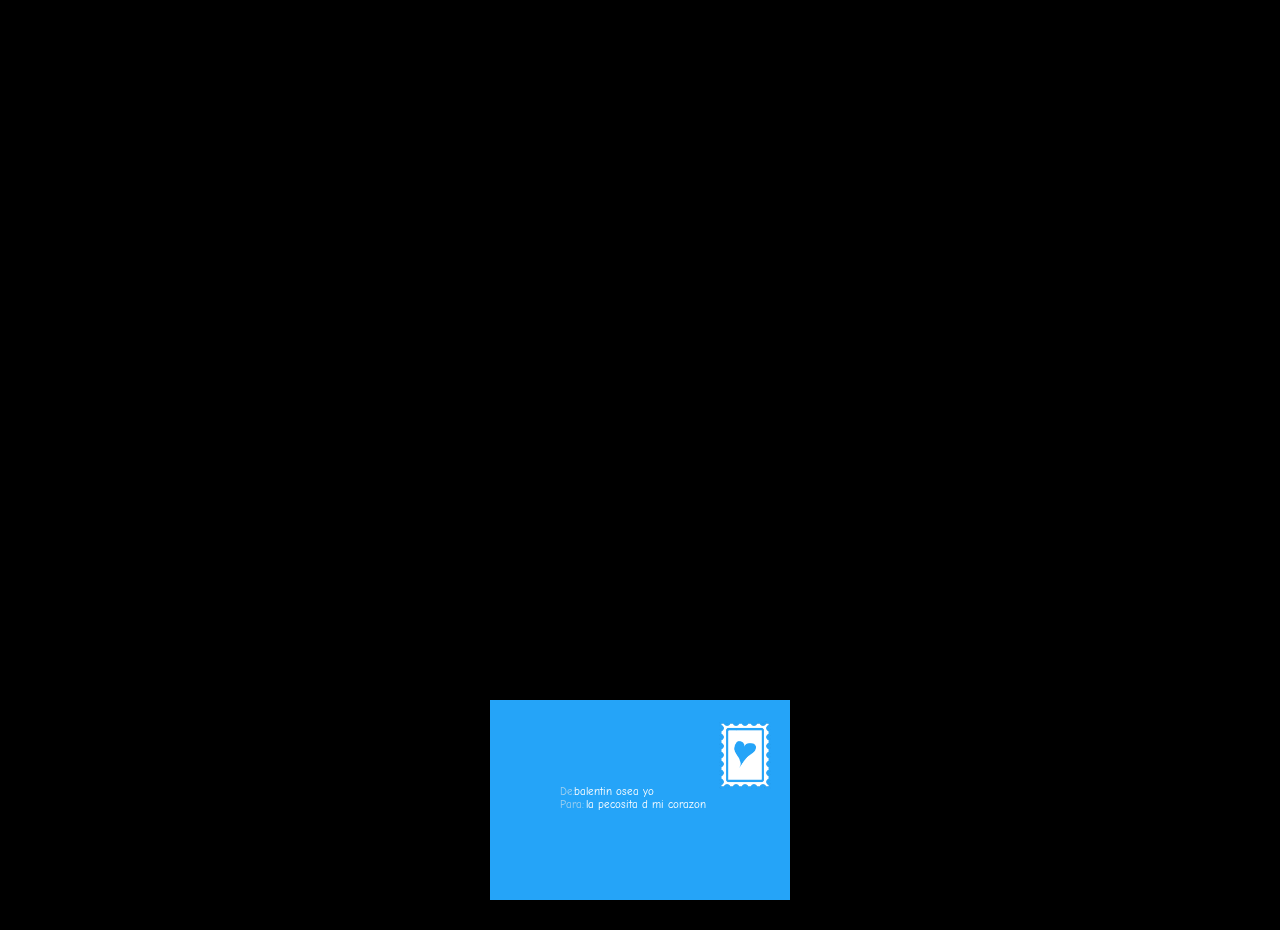
<file: que/nuevo/index.html>
<!DOCTYPE html>
<html lang="es">
<head>
    <meta charset="UTF-8">
    <meta http-equiv="X-UA-Compatible" content="IE=edge">
    <meta name="viewport" content="width=device-width, initial-scale=1.0">
    <link rel="stylesheet" href="style.css">
    <title>miamormividamicielomicorason</title>
</head>
<body>
  <link href="https://fonts.googleapis.com/css2?family=Parisienne&display=swap" rel="stylesheet">
  <link href="https://fonts.googleapis.com/css2?family=Comic+Neue&display=swap" rel="stylesheet">
  <div class="rectangle-container">
    <div class="sobre" onclick="flipCard()">
        <div class="front">
            <span class="text1">
                De: <br>
                Para:
            </span>
            <span class="text2">
                balentin osea yo <br>
                &nbsp;&nbsp;&nbsp;la pecosita d mi corazon
            </span>
            <img src="sello.png" alt="sellazo" class="imagen">
        </div>
        <div class="back">
          <div class="triangulo triangulo1"></div>
          <div class="triangulo triangulo2"></div>
          <div class="triangulo3"></div>
          <div class="triangulo4"></div>
          <div class="animacion-corazones" id="animacion-corazones"></div>
          <div class="hoja-container" onclick="toggleHoja(event)">
            <div class="hoja">
              <img src="hoja.jpg" alt="hojaza">
              <span class="texto-hoja">
                Do you want to ser my nobia?
              </span>
              <span class="sis">
                sis
              </span>
              <span class="non" id="non">
                non
              </span>
            </div>
            <img src="flor.png" alt="bolaamarilla" class="bolaamarilla" id="bolaamarilla">
            <img src="casilla.png" alt="Casilla no marcada" id="casilla1" class="casillano" onclick="verificarCasilla(event, this, document.getElementById('casilla2'))">
            <img src="casilla.png" alt="Casilla no marcada" id="casilla2" class="casillasi" onclick="marcarCasilla(event, this)">
            <audio id="boom" src="boom.mp3"></audio>
            <audio id="lengua" src="lengua.mp3"></audio>
          </div>          
          <div class="negro"></div>
        </div>
    </div>
  </div>

  <script src="script.js"></script>

</body>
</html>
</file>
<file: que/nuevo/style.css>
body {
  background-color: #000;
  margin: 0;
  padding: 0;
  height: 100vh;
  display: flex;
  align-items: center;
  flex-direction: column;
  justify-content: flex-end;
}

.rectangle-container {
  perspective: 1000px;
  z-index: 0;
}

.sobre {
  width: 300px;
  height: 200px;
  background-color: #25a4f8;
  display: flex;
  position: relative;
  font-family: 'Comic Neue', 'Comic Sans MS', 'Comic Sans', cursive;
  font-size: 70%;
  transform-style: preserve-3d;
  transition: transform 0.8s;
  cursor: pointer;
  z-index: 0;
}

.front, .back {
  position: absolute;
  width: 100%;
  height: 100%;
  backface-visibility: hidden;
  display: flex;
  justify-content: center;
  align-items: center;
  z-index: 0;
}

.front {
  background-color: #25a4f8;
  z-index: 0;
}

.back {
  background-color: #004173;
  transform: rotateY(180deg);
  position: relative;
  z-index: 0;
}

.triangulo {
  position: absolute;
  width: 50px;
  height: 60px;
  border-style: solid;
  z-index: 0;
}

.triangulo1 {
  width: 0;
  height: 0;
  border-style: solid;
  border-width: 0 151px 101px 151px;
  border-color: transparent transparent #25a4f8 transparent;
  position: absolute;
  bottom: 0px;
  left: 50%;
  transform: translateX(-50%);
  clip-path: polygon(50% 0%, 0% 100%, 100% 100%);
  pointer-events: auto;
  z-index: 4;
}

@keyframes abrirTriangulo {
  0% {
    transform: translateX(-50%) rotateX(0deg);
  }
  100% {
    transform: translateX(-50%) rotateX(-180deg);
  }
}

@keyframes abrirTriangulo {
  0% {
      transform: translateX(-50%) rotateX(0deg);
  }
  100% {
      transform: translateX(-50%) rotateX(180deg);
  }
}

.triangulo2 {
  width: 0;
  height: 0;
  border-style: solid;
  border-width: 100px 150px 0 150px;
  border-color: #1d89d1 transparent transparent transparent;
  position: absolute;
  top: 0px;
  left: 50%;
  transform: translateX(-50%);
  transform-origin: top;
  transition: transform 1s ease-in-out;
  z-index: 0;
}

.sobre.flipped .triangulo2 {
  animation: abrirTriangulo 1s forwards;
}

.text1 {
  position: absolute;
  top: 85px;
  left: 70px;
  color: #a2d1f0;
}

.text2 {
  position: absolute;
  top: 85px;
  right: 84px;
  color: #ffffff;
}

.imagen {
  position: absolute;
  right: 10px;
  top: 20px;
  width: 70px;
}

.sobre.flipped {
  transform: rotateY(180deg);
}

.triangulo3 {
  width: 0;
  height: 0;
  border-style: solid;
  border-width: 100px 150px 100px 0;
  border-color: transparent #0979b0 transparent transparent;
  position: absolute;
  clip-path: polygon(100% 0%, 0% 50%, 100% 100%);
  top: 50%;
  right: 0;
  transform: translateY(-50%);
  z-index: 4;
}

.triangulo4 {
  width: 0;
  height: 0;
  border-style: solid;
  border-width: 100px 0 100px 151px;
  border-color: transparent transparent transparent #25a4f8;
  position: absolute;
  clip-path: polygon(0% 0%, 100% 50%, 0% 100%);
  top: 50%;
  left: 0;
  transform: translateY(-50%);
  z-index: 4;
}

@import url('https://fonts.googleapis.com/css2?family=Parisienne&display=swap');

.hoja-container {
  position: absolute;
  height: 275px;
  width: 175px;
  cursor: pointer;
  transform: rotate(90deg) translateX(0);
  transition: transform 0.3s ease, box-shadow 0.3s ease;
  z-index: 1;
  box-shadow: 0px 4px 6px rgba(0, 0, 0, 0.2);
}


.hoja {
  position: absolute;
  height: 100%;
  width: 100%;
  box-shadow: 0px 4px 6px rgba(0, 0, 0, 0.2);
  z-index: 1;
}

.hoja img {
  width: 100%; 
  height: 100%;
}

.texto-hoja {
  position: absolute;
  top: 10px;
  left: 0px;
  transform: rotate(-90deg) translate(-50%, -50%);
  color: black;
  font-family: 'Parisienne', cursive;
  font-size: 30px;
  font-weight: bold;
  text-align: center;
  pointer-events: none;
}

.casillano, .casillasi {
  position: absolute;
  width: 25px;
  height: 25px;
  transform: rotate(-90deg);
  cursor: pointer;
  z-index: 3;
}

.casillano {
  top: 100px;
  left: 85px;
}

.casillasi {
  bottom: 25px;
  left: 85px;
}

.hoja-container.salida {
  transform: rotate(90deg) translateX(-150px);
  box-shadow: 0px 4px 6px rgba(0, 0, 0, 0.2);
}

.hoja-container.regreso {
  transform: rotate(90deg) translateX(0);
  box-shadow: 0px 8px 12px rgba(0, 0, 0, 0.3);
}

.hoja-container.regreso:hover {
  transform: rotate(90deg) translateX(-50px);
  box-shadow: 0px 10px 15px rgba(0, 0, 0, 0.4);
}

.hoja-container.no-hover:hover {
  transform: rotate(90deg) translateX(-150px);
  box-shadow: 0px 4px 6px rgba(0, 0, 0, 0.2);
}

.negro {
  position: absolute;
  top: 100%;
  height: 30px;
  width: 400px;
  left: 50%;
  transform: translateX(-50%);
  background-color: #000;
  z-index: 2;
}

.bolaamarilla {
  position: absolute;
  top: 45%;
  right: 10px;
  transform: rotate(-90deg);
  height: 45px;
  width: 60px;
  z-index: 2;
}

.sis {
  position: absolute;
  bottom: 57px;
  right: 52px;
  transform: rotate(-90deg) translate(-50%, -50%);
  color: black;
  font-family: 'Parisienne', cursive;
  font-size: 24px;
  font-weight: bold;
  text-align: center;
  pointer-events: none;
}

.non {
  position: absolute;
  bottom: 92%;
  left: 46%;
  transform: rotate(-90deg) translate(-50%, -50%);
  color: black;
  font-family: 'Parisienne', cursive;
  font-size: 24px;
  width: 100px;
  height: 50px;
  font-weight: bold;
  text-align: left;
  pointer-events: none;
  z-index: 4;
}

.animacion-corazones {
  position: absolute;
  top: 50%;
  left: 50%;
  width: 0;
  height: 0;
  overflow: visible;
  transform: translate(-50%, -50%);
  z-index: 2;
}

.heart {
  position: absolute;
  width: 50px;
  height: 50px;
  background-color: red;
  clip-path: polygon(50% 50%, 61% 19%, 81% 19%, 100% 38%, 81% 62%, 50% 100%, 19% 62%, 0% 38%, 19% 19%, 39% 19%);
  animation: fly 4s ease-out forwards;
  opacity: 0.8;
}

@keyframes fly {
  0% {
    transform: translate(0, 0) scale(1);
    opacity: 0.8;
  }
  100% {
    transform: translate(var(--random-x), var(--random-y)) scale(0.5);
    opacity: 0;
  }
}
</file>
